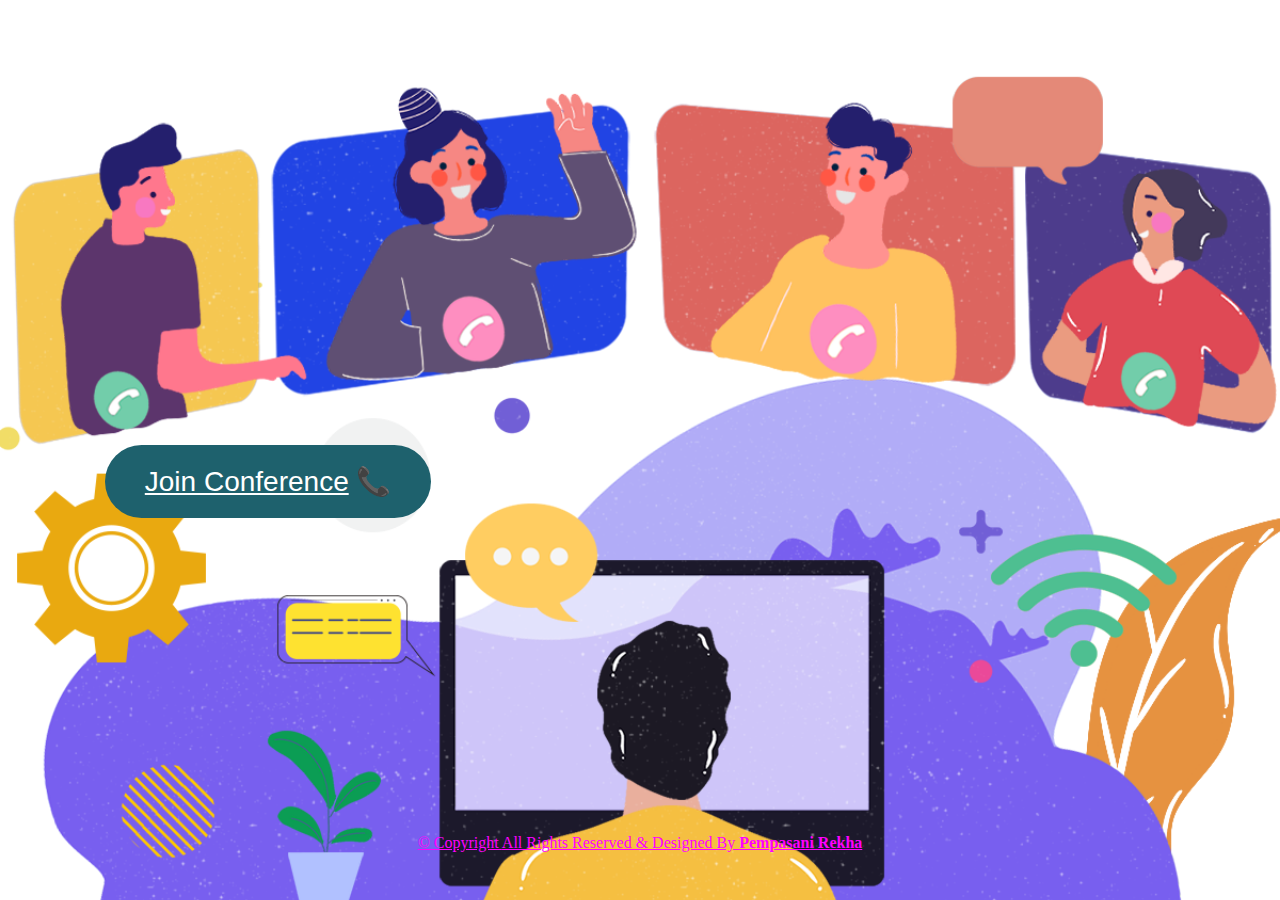
<file: Video Conferencing Website/index.html>
<!DOCTYPE html>
<html>
<head>
    <meta charset='utf-8'>
    <meta http-equiv='X-UA-Compatible' content='IE=edge'>
    <title>Rekha's Meeting</title>
    <meta name='viewport' content='width=device-width, initial-scale=1'>
    <link rel='stylesheet' type='text/css' media='screen' href='main.css'>
</head>
<body>

    <button id="join-btn"><u>Join Conference</u> 📞</button>

    <div id="stream-wrapper">
        <div id="video-streams"></div>

        <div id="stream-controls">
            <button id="leave-btn">Leave Meeting</button>
            <button id="mic-btn">Mic On</button>
            <button id="camera-btn">Camera on</button>
        </div>
    </div>
    
</body>
<p style="color:rgb(255, 0, 255)" align="center" class="copyright"><u>&copy; Copyright <strong>  </strong> All Rights Reserved & Designed By <strong> Pempasani Rekha </strong> </u></p>
<!-- <script src="https://download.agora.io/sdk/release/AgoraRTC_N.js"></script> -->
<script src="AgoraRTC_N-4.19.0.js"></script>
<script src='main.js'></script>
</html>
</file>
<file: Video Conferencing Website/main.css>
body{
    background-image: url('BG.png');
    background-repeat: no-repeat;
    background-attachment: fixed;
    background-size: cover;
}

#join-btn{
    position: fixed;
    top:55%;
    left:16%;
    margin-top:-50px;
    margin-left:-100px;
    font-size:28px;
    padding:20px 40px;
}

#video-streams{
    display:grid;
    grid-template-columns: repeat(auto-fit, minmax(500px, 1fr));
    height: 90vh;
    width: 1400px;
    margin:0 auto;
}

.video-container{
    max-height: 100%;
    border: 2px solid rgb(0, 0, 0);
    background-color: #000000;
}

.video-player{
    height: 100%;
    width: 100%;
}

button{
    border:none;
    background-color: rgb(30, 97, 109);
    color:#fff;
    padding:10px 20px;
    font-size:16px;
    margin:2px;
    cursor: pointer;
    border-radius: 90px;
}

#stream-controls{
    display: none;
    justify-content: center;
    margin-top:0.5em;
}

@media screen and (max-width:1400px){
    #video-streams{
        grid-template-columns: repeat(auto-fit, minmax(200px, 1fr));
        width: 95%;
    }
}
</file>
